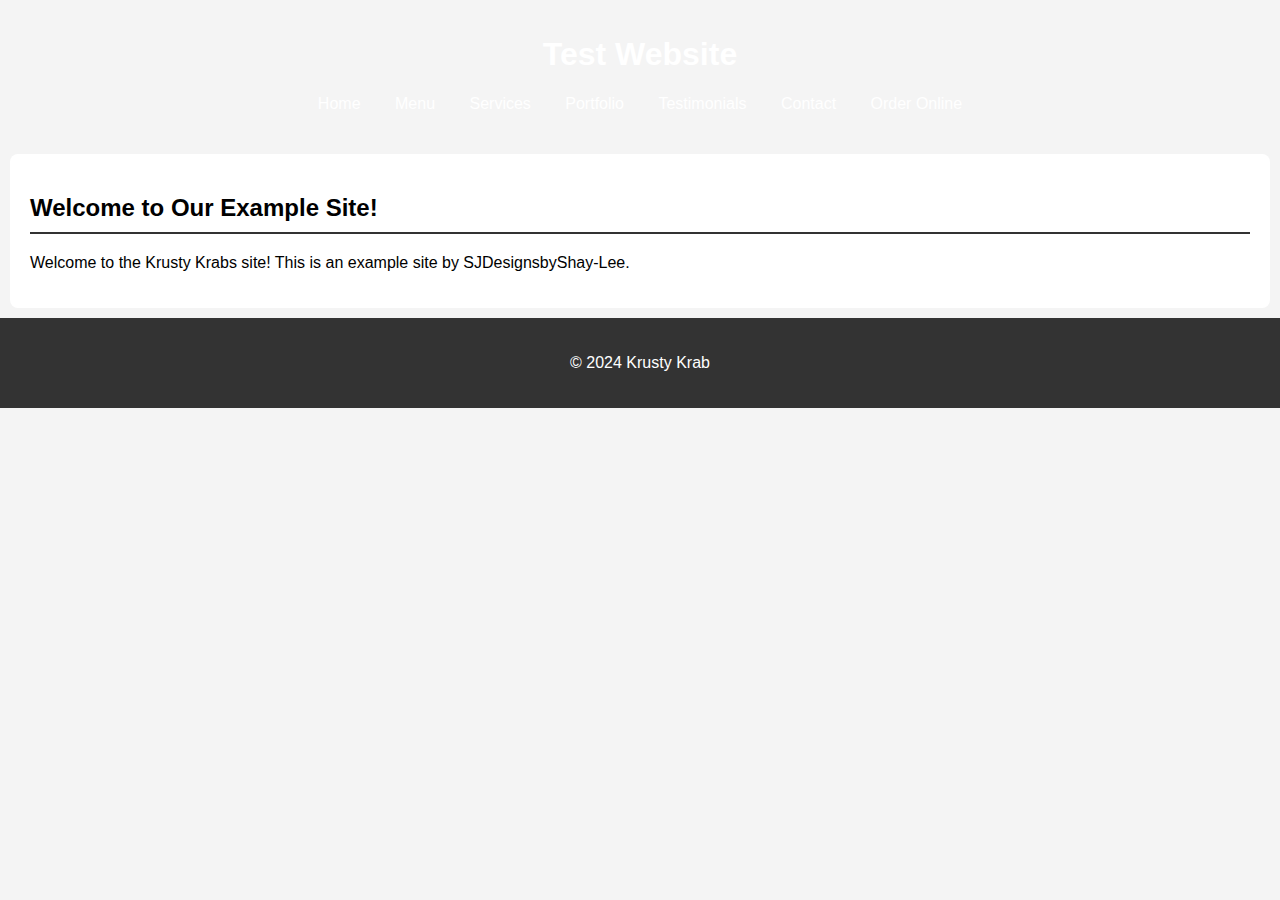
<file: index.html>
<!DOCTYPE html>
<html lang="en">
<head>
    <meta charset="UTF-8">
    <meta name="viewport" content="width=device-width, initial-scale=1.0">
    <title>Test Website</title>
    <link rel="stylesheet" href="styles.css">
</head>
<body>
    <header>
        <h1>Test Website</h1>
        <nav>
            <ul>
                <li><a href="index.html">Home</a></li>
                <li><a href="menu.html">Menu</a></li>
                <li><a href="services.html">Services</a></li>
                <li><a href="portfolio.html">Portfolio</a></li>
                <li><a href="testimonials.html">Testimonials</a></li>
                <li><a href="contact.html">Contact</a></li>
                <li><a href="order.html">Order Online</a></li>
            </ul>
        </nav>
    </header>

    <section id="home">
        <h2>Welcome to Our Example Site!</h2>
        <p>Welcome to the Krusty Krabs site! This is an example site by SJDesignsbyShay-Lee.</p>
    </section>

    <footer>
        <p>&copy; 2024 Krusty Krab</p>
    </footer>
</body>
</html>
</file>
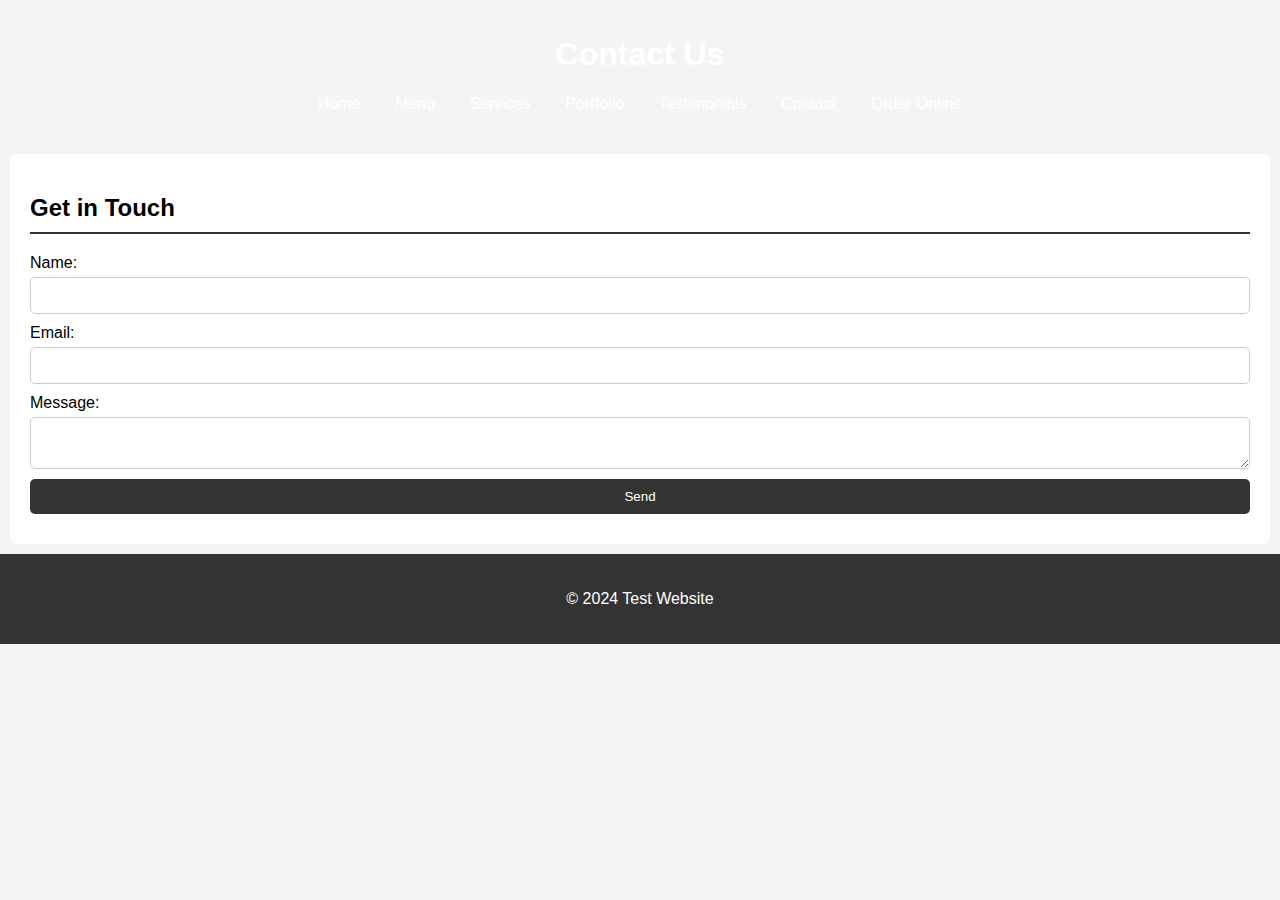
<file: contact.html>
<!DOCTYPE html>
<html lang="en">
<head>
    <meta charset="UTF-8">
    <meta name="viewport" content="width=device-width, initial-scale=1.0">
    <title>Contact - Test Website</title>
    <link rel="stylesheet" href="styles.css">
</head>
<body>
    <header>
        <h1>Contact Us</h1>
        <nav>
            <ul>
                <li><a href="index.html">Home</a></li>
                <li><a href="menu.html">Menu</a></li>
                <li><a href="services.html">Services</a></li>
                <li><a href="portfolio.html">Portfolio</a></li>
                <li><a href="testimonials.html">Testimonials</a></li>
                <li><a href="contact.html">Contact</a></li>
                <li><a href="order.html">Order Online</a></li>
            </ul>
        </nav>
    </header>

    <section id="contact">
        <h2>Get in Touch</h2>
        <form id="contact-form">
            <label for="name">Name:</label>
            <input type="text" id="name" name="name" required>

            <label for="email">Email:</label>
            <input type="email" id="email" name="email" required>

            <label for="message">Message:</label>
            <textarea id="message" name="message" required></textarea>

            <button type="submit">Send</button>
        </form>
        <div id="contact-confirmation"></div>
    </section>

    <footer>
        <p>&copy; 2024 Test Website</p>
    </footer>

    <script src="script.js"></script>
</body>
</html>
</file>
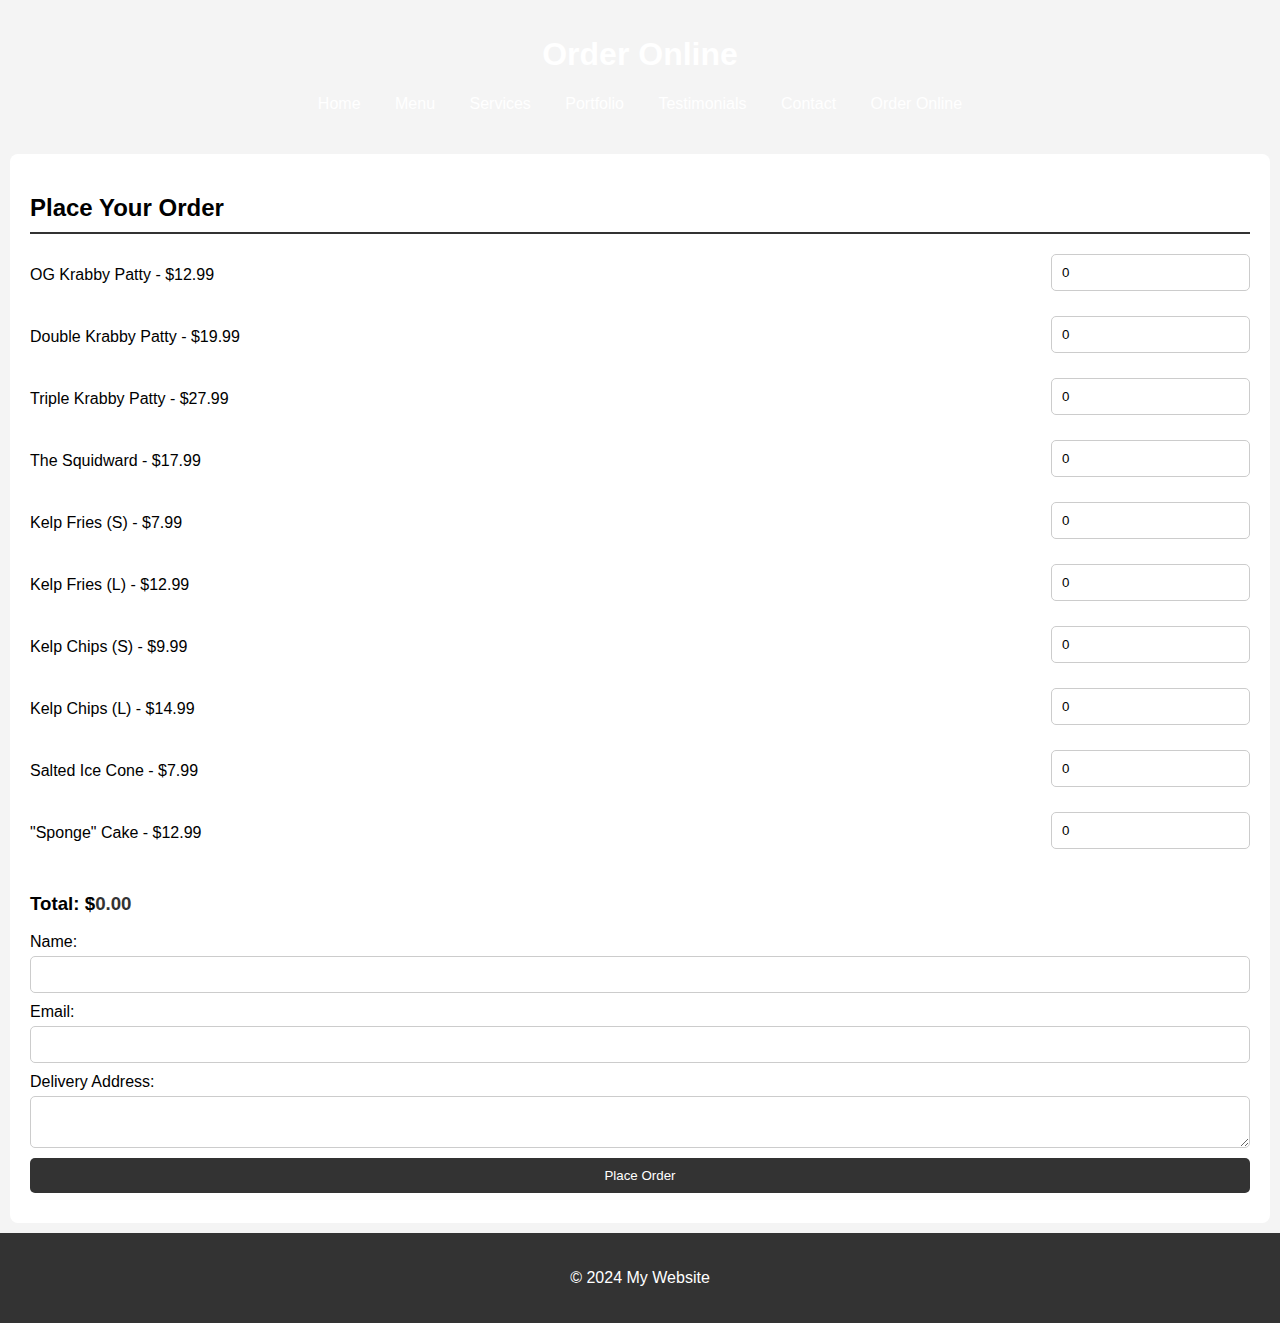
<file: order.html>
<!DOCTYPE html>
<html lang="en">
<head>
    <meta charset="UTF-8">
    <meta name="viewport" content="width=device-width, initial-scale=1.0">
    <title>Order Online - My Website</title>
    <link rel="stylesheet" href="styles.css">
</head>
<body>
    <header>
        <h1>Order Online</h1>
        <nav>
            <ul>
                <li><a href="index.html">Home</a></li>
                <li><a href="menu.html">Menu</a></li>
                <li><a href="services.html">Services</a></li>
                <li><a href="portfolio.html">Portfolio</a></li>
                <li><a href="testimonials.html">Testimonials</a></li>
                <li><a href="contact.html">Contact</a></li>
                <li><a href="order.html">Order Online</a></li>
            </ul>
        </nav>
    </header>

    <section id="order">
        <h2>Place Your Order</h2>
        <form id="order-form">
            <div class="menu-item">
                <label for="item1">OG Krabby Patty - $12.99</label>
                <input type="number" id="item1" name="item1" min="0" value="0">
            </div>
            <div class="menu-item">
                <label for="item2">Double Krabby Patty - $19.99</label>
                <input type="number" id="item2" name="item2" min="0" value="0">
            </div>
            <div class="menu-item">
                <label for="item3">Triple Krabby Patty - $27.99</label>
                <input type="number" id="item3" name="item3" min="0" value="0">
            </div>			
            <div class="menu-item">
                <label for="item4">The Squidward - $17.99</label>
                <input type="number" id="item4" name="item4" min="0" value="0">
            </div>
            <div class="menu-item">
                <label for="item5">Kelp Fries (S) - $7.99</label>
                <input type="number" id="item5" name="item5" min="0" value="0">
            </div>
            <div class="menu-item">
                <label for="item6">Kelp Fries (L) - $12.99</label>
                <input type="number" id="item6" name="item6" min="0" value="0">
            </div>
            <div class="menu-item">
                <label for="item7">Kelp Chips (S) - $9.99</label>
                <input type="number" id="item7" name="item7" min="0" value="0">
            </div>			
            <div class="menu-item">
                <label for="item8">Kelp Chips (L) - $14.99</label>
                <input type="number" id="item8" name="item8" min="0" value="0">
            </div>
            <div class="menu-item">
                <label for="item9">Salted Ice Cone - $7.99</label>
                <input type="number" id="item9" name="item9" min="0" value="0">
            </div>
            <div class="menu-item">
                <label for="item10">"Sponge" Cake - $12.99</label>
                <input type="number" id="item10" name="item10" min="0" value="0">
            </div>
            <!-- Add more items as needed -->

            <h3>Total: $<span id="total">0.00</span></h3>

            <label for="name">Name:</label>
            <input type="text" id="name" name="name" required>

            <label for="email">Email:</label>
            <input type="email" id="email" name="email" required>

            <label for="address">Delivery Address:</label>
            <textarea id="address" name="address" required></textarea>

            <button type="submit">Place Order</button>
        </form>
        <div id="order-confirmation"></div>
    </section>

    <footer>
        <p>&copy; 2024 My Website</p>
    </footer>

    <script src="script.js"></script>
</body>
</html>
</file>
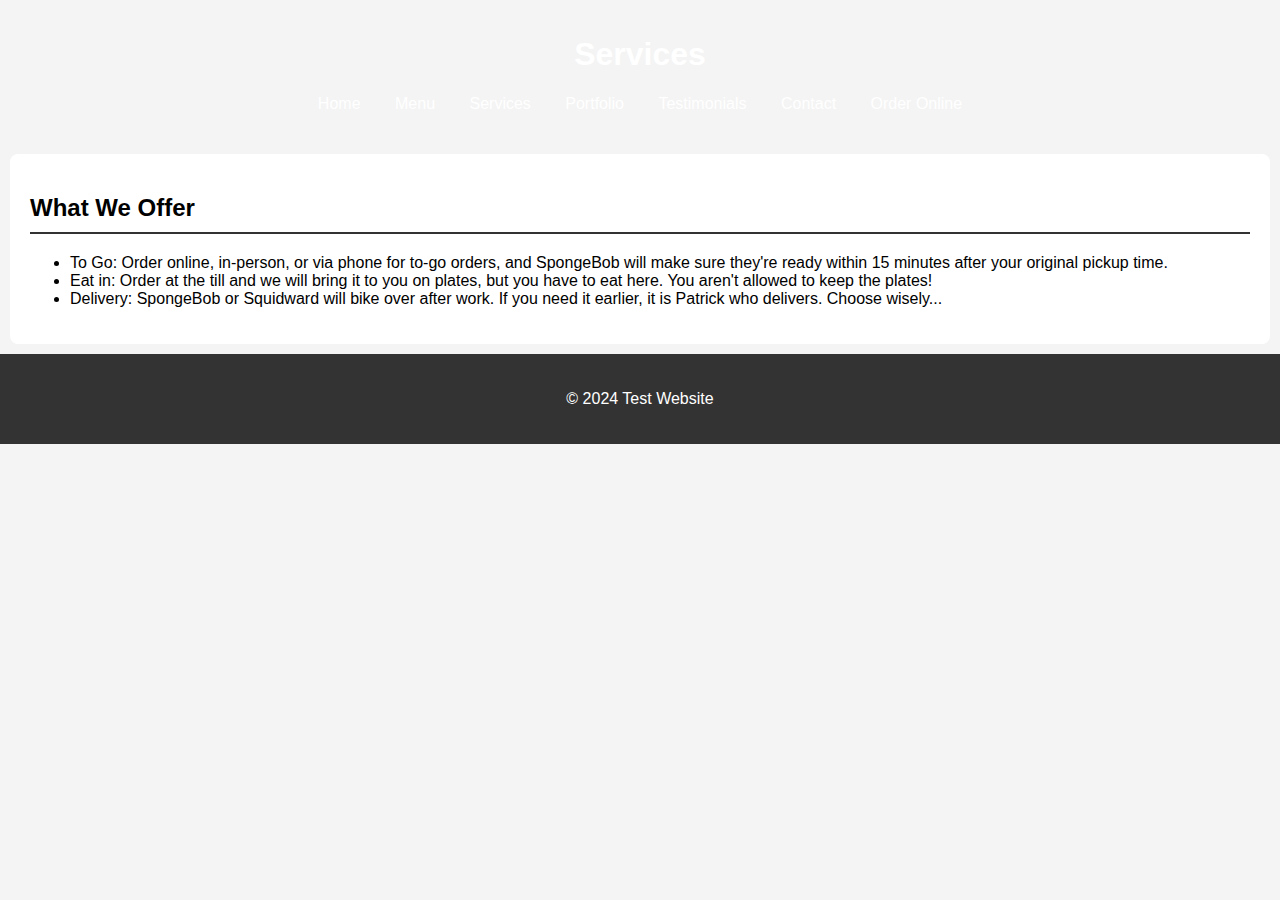
<file: services.html>
<!DOCTYPE html>
<html lang="en">
<head>
    <meta charset="UTF-8">
    <meta name="viewport" content="width=device-width, initial-scale=1.0">
    <title>Services - Test Website</title>
    <link rel="stylesheet" href="styles.css">
</head>
<body>
    <header>
        <h1>Services</h1>
        <nav>
            <ul>
                <li><a href="index.html">Home</a></li>
                <li><a href="menu.html">Menu</a></li>
                <li><a href="services.html">Services</a></li>
                <li><a href="portfolio.html">Portfolio</a></li>
                <li><a href="testimonials.html">Testimonials</a></li>
                <li><a href="contact.html">Contact</a></li>
                <li><a href="order.html">Order Online</a></li>
            </ul>
        </nav>
    </header>

    <section id="services">
        <h2>What We Offer</h2>
        <ul>
            <li>To Go: Order online, in-person, or via phone for to-go orders, and SpongeBob will make sure they're ready within 15 minutes after your original pickup time.</li>
            <li>Eat in: Order at the till and we will bring it to you on plates, but you have to eat here. You aren't allowed to keep the plates!</li>
            <li>Delivery: SpongeBob or Squidward will bike over after work. If you need it earlier, it is Patrick who delivers. Choose wisely...</li>
            <!-- Add more services as needed -->
        </ul>
    </section>

    <footer>
        <p>&copy; 2024 Test Website</p>
    </footer>
</body>
</html>
</file>
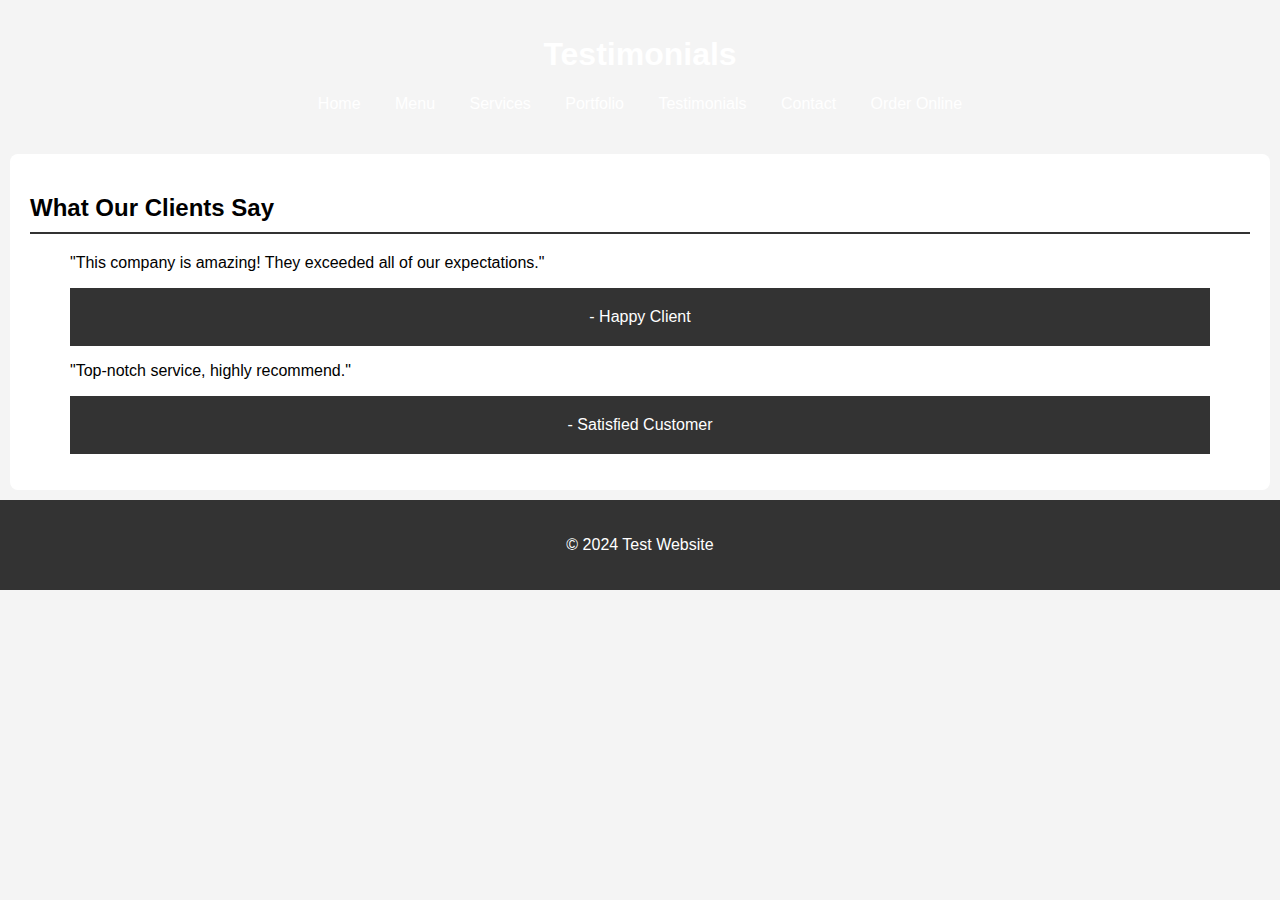
<file: testimonials.html>
<!DOCTYPE html>
<html lang="en">
<head>
    <meta charset="UTF-8">
    <meta name="viewport" content="width=device-width, initial-scale=1.0">
    <title>Testimonials - Test Website</title>
    <link rel="stylesheet" href="styles.css">
</head>
<body>
    <header>
        <h1>Testimonials</h1>
        <nav>
            <ul>
                <li><a href="index.html">Home</a></li>
                <li><a href="menu.html">Menu</a></li>
                <li><a href="services.html">Services</a></li>
                <li><a href="portfolio.html">Portfolio</a></li>
                <li><a href="testimonials.html">Testimonials</a></li>
                <li><a href="contact.html">Contact</a></li>
                <li><a href="order.html">Order Online</a></li>
            </ul>
        </nav>
    </header>

    <section id="testimonials">
        <h2>What Our Clients Say</h2>
        <blockquote>
            <p>"This company is amazing! They exceeded all of our expectations."</p>
            <footer>- Happy Client</footer>
        </blockquote>
        <blockquote>
            <p>"Top-notch service, highly recommend."</p>
            <footer>- Satisfied Customer</footer>
        </blockquote>
        <!-- Add more testimonials as needed -->
    </section>

    <footer>
        <p>&copy; 2024 Test Website</p>
    </footer>
</body>
</html>
</file>
<file: styles.css>
/* styles.css */
body {
    font-family: Arial, sans-serif;
    margin: 0;
    padding: 0;
    background-color: #f4f4f4;
}

header {
    background-image: url("https://upload.wikimedia.org/wikipedia/commons/2/25/The_Krusty_Krab.png");
	background-position-y: 72%;
    color: white;
    padding: 15px 0;
    text-align: center;
}

header nav ul {
    list-style-type: none;
    padding: 0;
}

header nav ul li {
    display: inline;
    margin: 0 15px;
}

header nav ul li a {
    color: white;
    text-decoration: none;
}

section {
    padding: 20px;
    margin: 10px;
    background-color: white;
    border-radius: 8px;
}

h2 {
    border-bottom: 2px solid #333;
    padding-bottom: 10px;
    margin-bottom: 20px;
}

form {
    display: flex;
    flex-direction: column;
}

form label {
    margin-bottom: 5px;
}

form input, form textarea, form button {
    margin-bottom: 10px;
    padding: 10px;
    border-radius: 5px;
    border: 1px solid #ccc;
}

form button {
    background-color: #333;
    color: white;
    border: none;
    cursor: pointer;
}

form button:hover {
    background-color: #555;
}

.menu-item {
    display: flex;
    justify-content: space-between;
    align-items: center;
    margin-bottom: 15px;
}

#total {
    font-weight: bold;
    color: #333;
}

footer {
    text-align: center;
    padding: 20px;
    background-color: #333;
    color: white;
}

.split{
	column-count: 2;
	column-gap: 0%;
}

.burgers {
	width: 95%;
}

.sides{
	float: right;
	width: 95%;
}

.description{
	text-wrap: wrap;
	font-family: cursive;
	font-size: small;
}

.price{
	font-weight: 700;
	font-size: medium;
}

.item{
	text-decoration: underline;
	font-weight: 700;
	font-size: medium;
}

.seperate{
	border-bottom: 1px solid #888989;
	margin: 2px 0;
}

.content{
	margin-left: 1%;
}

.burgericon{
	width: 15%;
	height: 15%;
	float: right;
}
</file>
